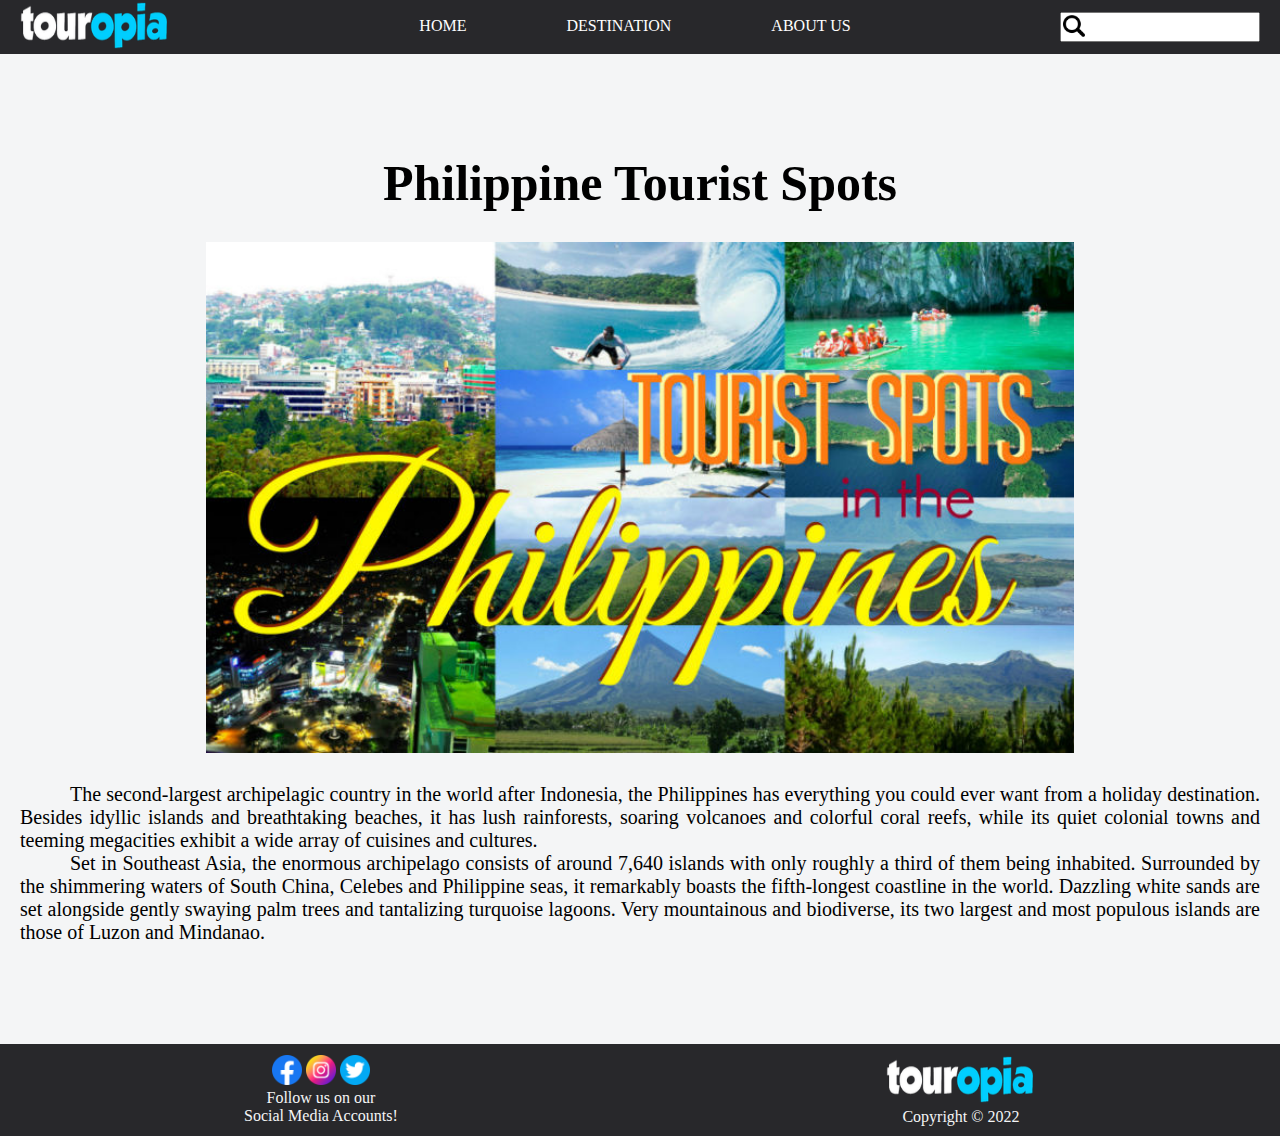
<file: info site files/index.html>
<!DOCTYPE html>
<html lang="en">
    <head>
        <meta charset="utf-8">
        <title>Philippine Blog Site</title>
        <link rel="icon" href="./icons/philippines.png">
        <link rel="stylesheet" href="styles.css">
    </head>
    <body>
        <header id="header">
            <a href="#"><img class="logo" src="./icons/touropia_logo_white_200-min.png" alt=""></a>
            <div class="menu">
                <ul>
                    <a href="#"><li>HOME</li></a>
                    <a href="MainDestination.html"><li>DESTINATION</li></a>
                    <a href="#"><li>ABOUT US</li></a>
                </ul>
            </div>
            <div class="search">
                <img class="magnify" src="./icons/magnifying-glass.png" alt="">
                <input type="text">
            </div>
        </header>
        <main id="main-content">
            <h1>Philippine Tourist Spots</h1>
            <img class="ph-image" src="./img/ph.jpg" alt="">
            <div class="ph-content">
                <p>
                    The second-largest archipelagic country in the world after Indonesia, the Philippines has everything you could ever want
                    from a holiday destination. Besides idyllic islands and breathtaking beaches, it has lush rainforests, soaring volcanoes
                    and colorful coral reefs, while its quiet colonial towns and teeming megacities exhibit a wide array of cuisines and
                    cultures.
                </p>
                <p>
                    Set in Southeast Asia, the enormous archipelago consists of around 7,640 islands with only roughly a third of them being
                    inhabited. Surrounded by the shimmering waters of South China, Celebes and Philippine seas, it remarkably boasts the
                    fifth-longest coastline in the world. Dazzling white sands are set alongside gently swaying palm trees and tantalizing
                    turquoise lagoons. Very mountainous and biodiverse, its two largest and most populous islands are those of Luzon and
                    Mindanao.
                </p>
            </div>
        </main>
    </body>
    <footer class="footer">
        <div class="container-1">
            <img class="socmed" src="./icons/facebook.png" alt="">
            <img class="socmed" src="./icons/instagram.png" alt="">
            <img class="socmed" src="./icons/twitter.png" alt="">
            <p>
                Follow us on our <br>Social Media Accounts! 
            </p>
        </div>
        <div class="container-2">
            <img class="footer-logo" src="./icons/touropia_logo_white_200-min.png" alt="">
            <p>Copyright © 2022</p>
        </div>
    </footer>
</html>
</file>
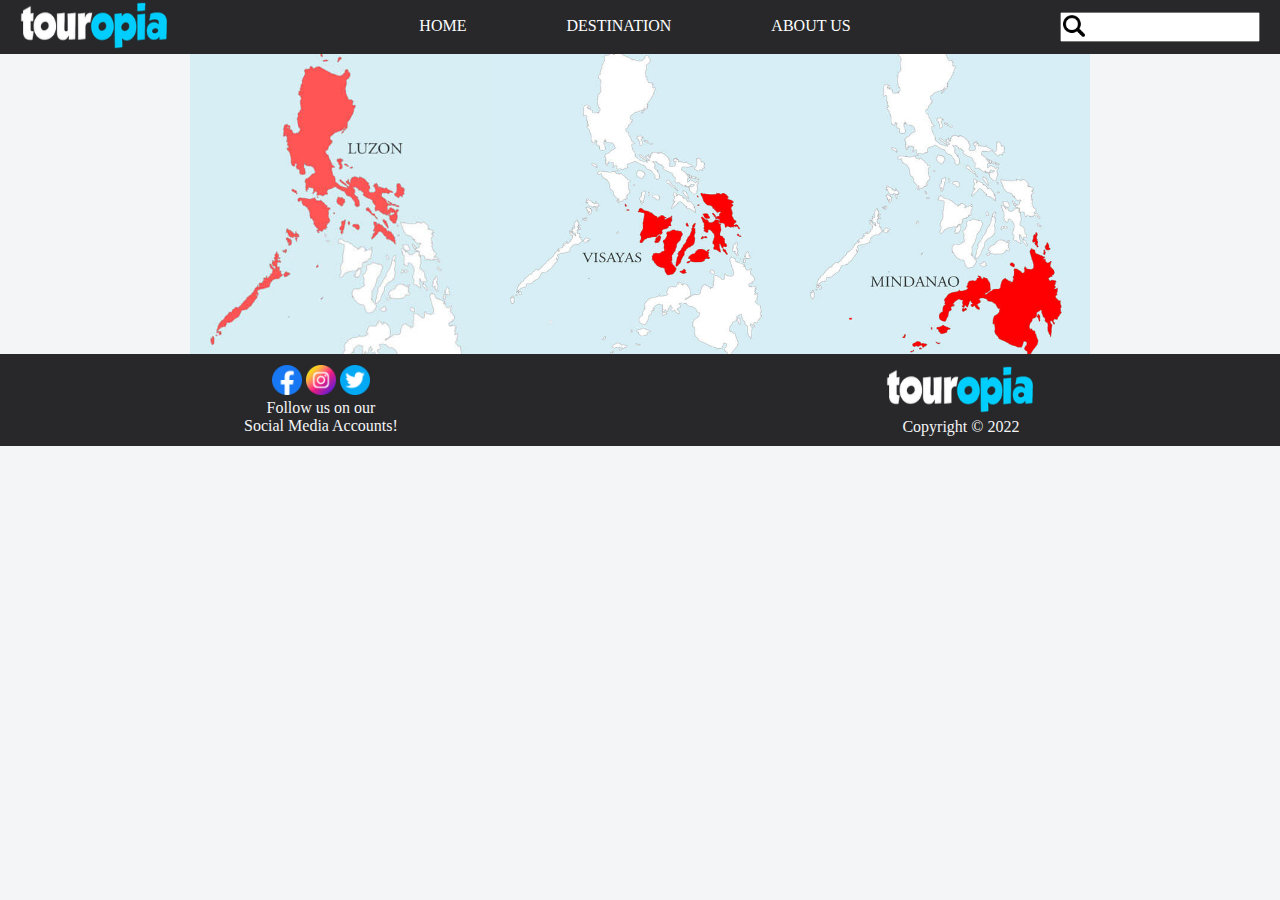
<file: info site files/MainDestination.html>
<!DOCTYPE html>
<html lang="en">
    <head>
        <meta charset="utf-8">
        <title>Philippine Blog Site</title>
        <link rel="icon" href="./icons/philippines.png">
        <link rel="stylesheet" href="MainDestination.css">
    </head>
    <body>
        <header id="header">
            <a href="#"><img class="logo" src="./icons/touropia_logo_white_200-min.png" alt=""></a>
            <div class="menu">
                <ul>
                    <a href="index.html"><li>HOME</li></a>
                    <a href="#"><li>DESTINATION</li></a>
                    <a href="#"><li>ABOUT US</li></a>
                </ul>
            </div>
            <div class="search">
                <img class="magnify" src="./icons/magnifying-glass.png" alt="">
                <input type="text">
            </div>
        </header>

        <main id="main-content">
            <div class="ph-archipelago">
                <img class="archipelago" src="./img/luzon-location.jpg" alt="">
                <img class="archipelago" src="./img/visayas-location.jpg" alt="">
                <img class="archipelago" src="./img/mindanao-location.jpg" alt="">
            </div>
        </main>
    </body>
    <footer class="footer">
        <div class="container-1">
            <img class="socmed" src="./icons/facebook.png" alt="">
            <img class="socmed" src="./icons/instagram.png" alt="">
            <img class="socmed" src="./icons/twitter.png" alt="">
            <p>
                Follow us on our <br>Social Media Accounts! 
            </p>
        </div>
        <div class="container-2">
            <img class="footer-logo" src="./icons/touropia_logo_white_200-min.png" alt="">
            <p>Copyright © 2022</p>
        </div>
    </footer>
</html>
</file>
<file: info site files/styles.css>
* {
    box-sizing: border-box;
    margin: 0;
}

body {
    background-color: #f4f5f6;
}

/*Header Content Opens here*/
#header {
    background-color: #28282B;

    display: flex;
    flex-direction: row;
    justify-content: space-between;
    align-items: center;

    padding: 0 20px;
}

#header img.logo {
    width: 150px;
    height: 50px;
}

div.menu ul {
    display: flex;

    list-style: none;
}

div.menu ul a {
    color: #fff;
    padding: 0 50px;

    text-decoration: none;
}

div.menu ul li::after {
    content: '';
    display: block;
    width: 0;
    height: 2px;
    background: yellow;
    transition: width .3s;
}

div.menu ul li:hover::after {
    width: 100%;
    transition: width .3s;
}

div.search .magnify {
    width: 28px;
    height: 28px;
    position: absolute;
    padding: 3px;
}

div.search input {
    width: 200px;
    height: 30px;
}

#main-content {
    display: flex;
    flex-direction: column;
    justify-content: center;
    align-items: center;
    gap: 30px;

    margin: 100px 20px;
}

#main-content h1 {
    font-size: 50px;
}

#main-content .ph-image {
    background-size: cover;
    width: 70%;
    height: auto;
}

#main-content .ph-content {
    font-size: 20px;
    text-align: justify;

    text-indent: 50px;
}

/*Header Content Closes here*/

/*Footer Content Opens here*/
footer.footer {
    background-color: #28282B;

    display: flex;
    flex-direction: row;
    justify-content: space-around;
    align-items: center;
    
}

div.container-1 {
    text-align: center;
}

div.container-1 .socmed {
    width: 30px;
    height: 30px;
}

div.container-1 p {
    color: #f4f5f6;
}

.container-2 {
    text-align: center;
    margin: 10px 0;
}

.container-2 .footer-logo {
    width: 150px;
    height: 50px;
}

.container-2 p {
    color: #f4f5f6;
}
/*Footer Content Closes here*/
</file>
<file: info site files/MainDestination.css>
* {
    box-sizing: border-box;
    margin: 0;
}

body {
    background-color: #f4f5f6;
}

/*Header Content Opens here*/
#header {
    background-color: #28282B;

    display: flex;
    flex-direction: row;
    justify-content: space-between;
    align-items: center;

    padding: 0 20px;
}

#header img.logo {
    width: 150px;
    height: 50px;
}

div.menu ul {
    display: flex;

    list-style: none;
}

div.menu ul a {
    color: #fff;
    padding: 0 50px;

    text-decoration: none;
}

div.menu ul li::after {
    content: '';
    display: block;
    width: 0;
    height: 2px;
    background: yellow;
    transition: width .3s;
}

div.menu ul li:hover::after {
    width: 100%;
    transition: width .3s;
}

div.search .magnify {
    width: 28px;
    height: 28px;
    position: absolute;
    padding: 3px;
}

div.search input {
    width: 200px;
    height: 30px;
}

div.ph-archipelago {
    display: flex;
    flex-direction: row;
    justify-content: center;
    align-items: center;
}

div.ph-archipelago img.archipelago {
    width: 300px;
    height: 300px;

    background-size: cover;
}

/*Header Content Closes here*/

/*Footer Content Opens here*/
footer.footer {
    background-color: #28282B;

    display: flex;
    flex-direction: row;
    justify-content: space-around;
    align-items: center;
    
}

div.container-1 {
    text-align: center;
}

div.container-1 .socmed {
    width: 30px;
    height: 30px;
}

div.container-1 p {
    color: #f4f5f6;
}

.container-2 {
    text-align: center;
    margin: 10px 0;
}

.container-2 .footer-logo {
    width: 150px;
    height: 50px;
}

.container-2 p {
    color: #f4f5f6;
}
/*Footer Content Closes here*/
</file>
